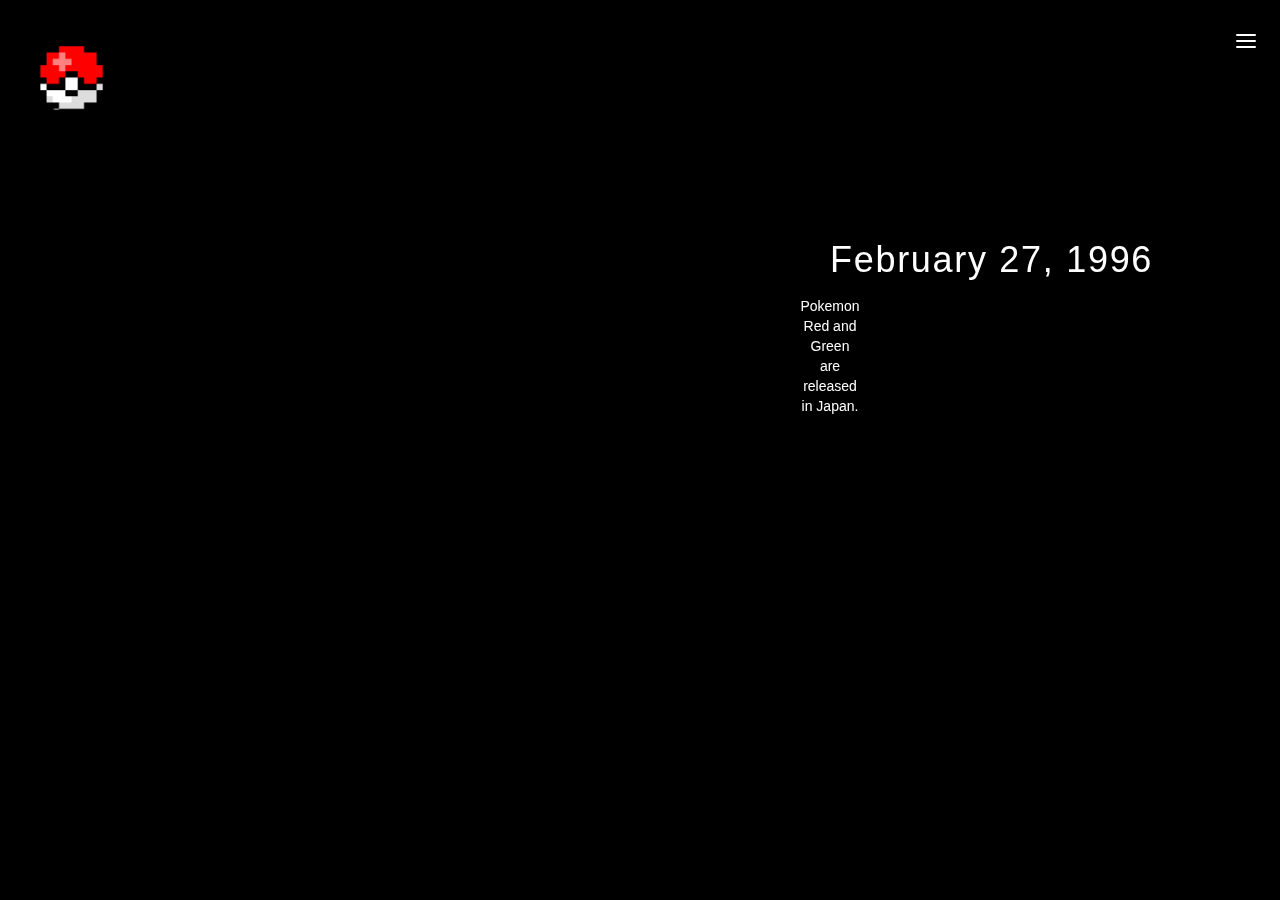
<file: about.html>
<!DOCTYPE html>
<html lang="en">
<head>
    <meta charset="UTF-8">
    <meta name="viewport" content="width=device-width, initial-scale=1.0">
    <link rel="stylesheet" href="style.css">
    <title>Pokemon Gen 1</title>
</head>
<body>
        <div class="container">
            <nav>
                <input type="checkbox" id="nav" class="hidden">
                <label for="nav" class="nav-btn">
                        <i></i>
                        <i></i>
                        <i></i>
                </label>
                <div class="logo">
                    <a href="index.html"><img src="images/pokeball.png" width="75px" height="75px"></a>
                </div>
                <div class="nav-wrapper">
                    <ul>
                        <li><a href="index.html">Home</a></li>
                        <li><a href="character.html">Character</a></li>
                        <li><a href="ui.html">User Interface</a></li>
                        <li><a href="pokemon.html">Pokemon</a></li>
                        <li><a href="about.html">About</a></li>
                    </ul>
                </div>
            </nav>
        </div>

<main>  
    <a href="about2.html"><div class="pics2"><h1>February 27, 1996</h1>
<br><br>
    <h6>Pokemon Red and Green are released in Japan.</h6></div></a>
</main>          

</body>
</html>
</file>
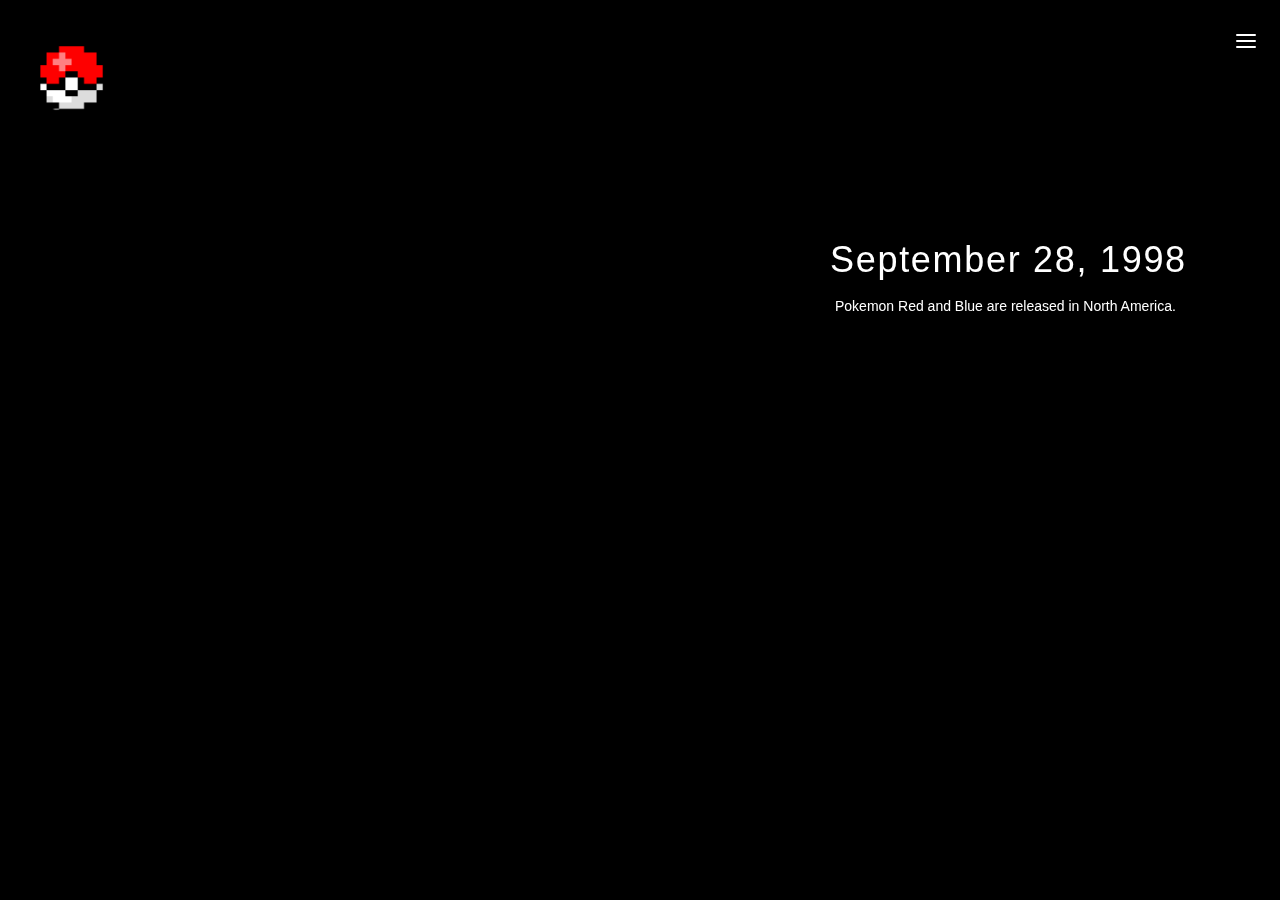
<file: about2.html>
<!DOCTYPE html>
<html lang="en">
<head>
    <meta charset="UTF-8">
    <meta name="viewport" content="width=device-width, initial-scale=1.0">
    <link rel="stylesheet" href="style.css">
    <title>Pokemon Gen 1</title>
</head>
<body>
        <div class="container">
            <nav>
                <input type="checkbox" id="nav" class="hidden">
                <label for="nav" class="nav-btn">
                        <i></i>
                        <i></i>
                        <i></i>
                </label>
                <div class="logo">
                    <a href="index.html"><img src="images/pokeball.png" width="75px" height="75px"></a>
                </div>
                <div class="nav-wrapper">
                    <ul>
                        <li><a href="index.html">Home</a></li>
                        <li><a href="character.html">Character</a></li>
                        <li><a href="ui.html">User Interface</a></li>
                        <li><a href="pokemon.html">Pokemon</a></li>
                        <li><a href="about.html">About</a></li>
                    </ul>
                </div>
            </nav>
        </div>

<main>  
    <a href="about3.html"><div class="pics2"><h1>September 28, 1998</h1>
<br><br>
    <h7>Pokemon Red and Blue are released in North America.</h7></div></a>
</main>          

</body>
</html>
</file>
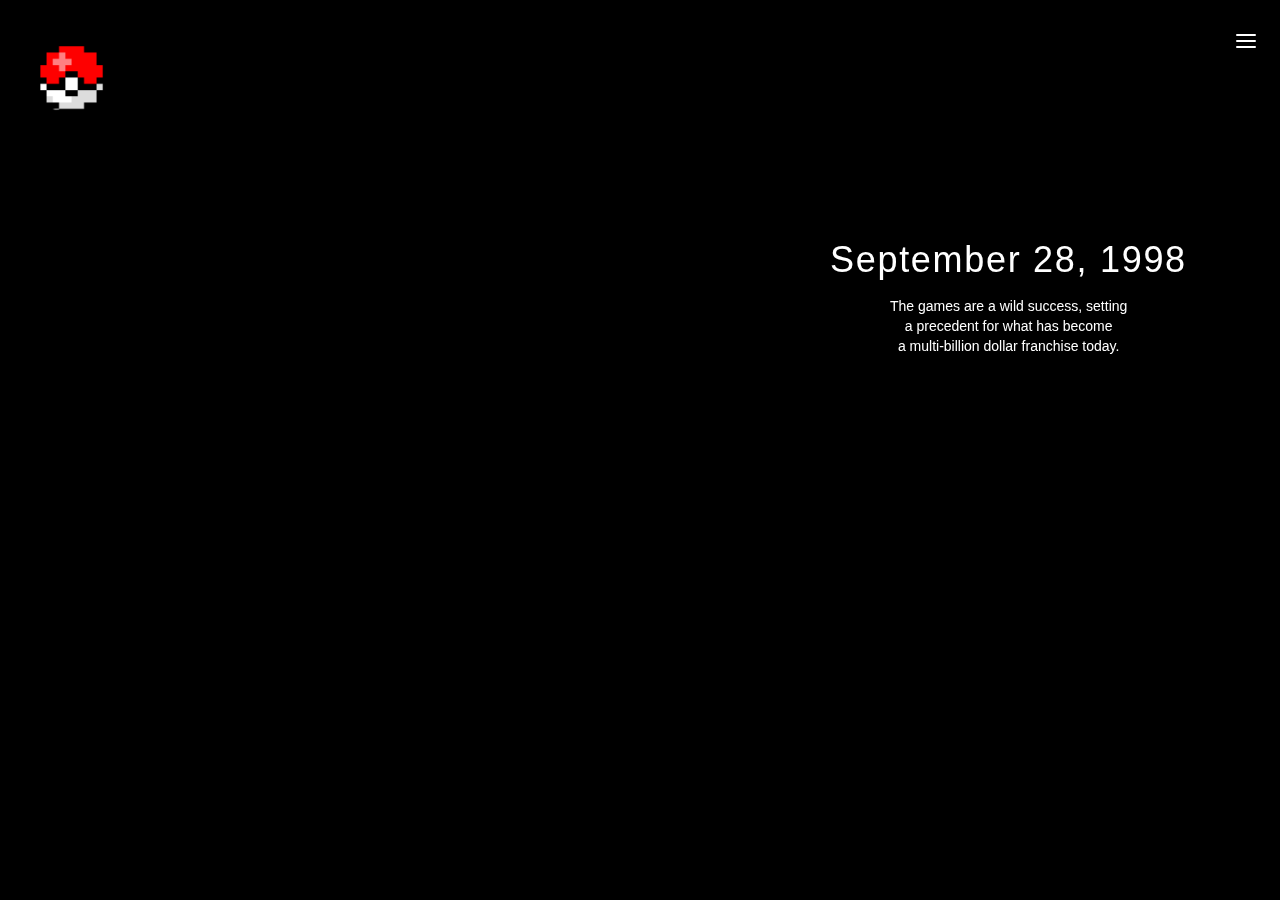
<file: about3.html>
<!DOCTYPE html>
<html lang="en">
<head>
    <meta charset="UTF-8">
    <meta name="viewport" content="width=device-width, initial-scale=1.0">
    <link rel="stylesheet" href="style.css">
    <title>Pokemon Gen 1</title>
</head>
<body>
        <div class="container">
            <nav>
                <input type="checkbox" id="nav" class="hidden">
                <label for="nav" class="nav-btn">
                        <i></i>
                        <i></i>
                        <i></i>
                </label>
                <div class="logo">
                    <a href="index.html"><img src="images/pokeball.png" width="75px" height="75px"></a>
                </div>
                <div class="nav-wrapper">
                    <ul>
                        <li><a href="index.html">Home</a></li>
                        <li><a href="character.html">Character</a></li>
                        <li><a href="ui.html">User Interface</a></li>
                        <li><a href="pokemon.html">Pokemon</a></li>
                        <li><a href="about.html">About</a></li>
                    </ul>
                </div>
            </nav>
        </div>

<main>  
    <a href="about.html"><div class="pics2"><h1>September 28, 1998</h1>
<br><br>
    <h9>The games are a wild success, setting<br>
     a precedent for what has become<br>
 a multi-billion dollar franchise today.</h9></div></a>
</main>          

</body>
</html>
</file>
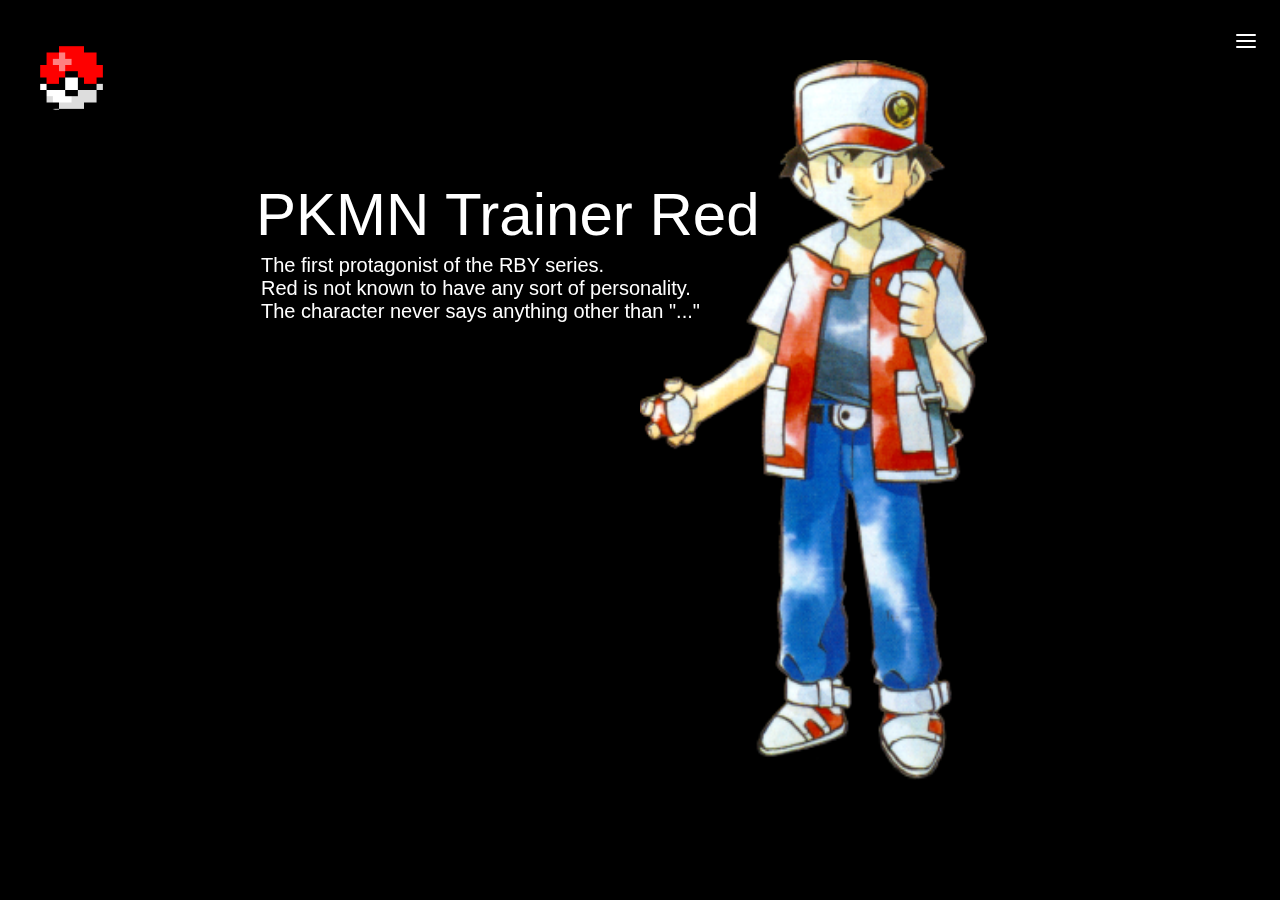
<file: character.html>
<!DOCTYPE html>
<html lang="en">
<head>
    <meta charset="UTF-8">
    <meta name="viewport" content="width=device-width, initial-scale=1.0">
    <link rel="stylesheet" href="style.css">
    <title>Pokemon Gen 1</title>
</head>
<body>
        <div class="container">
            <nav>
                <input type="checkbox" id="nav" class="hidden">
                <label for="nav" class="nav-btn">
                        <i></i>
                        <i></i>
                        <i></i>
                </label>
                <div class="logo">
                    <a href="index.html"><img src="images/pokeball.png" width="75px" height="75px"></a>
                </div>
                <div class="nav-wrapper">
                    <ul>
                        <li><a href="index.html">Home</a></li>
                        <li><a href="character.html">Character</a></li>
                        <li><a href="ui.html">User Interface</a></li>
                        <li><a href="pokemon.html">Pokemon</a></li>
                        <li><a href="about.html">About</a></li>
                    </ul>
                </div>
            </nav>
        </div>

<main>  
    <div class=pics>
        <img src="images/redpkmn.png" width="347px" height="720px">
        </div>
    <div class=chartext>PKMN Trainer Red<br>
        <h3>The first protagonist of the RBY series.<br>Red is not known to have any sort of personality. <br>The character never says anything other than "..."</h3>
    </div>
</main>          

</body>
</html>
</file>
<file: style.css>
*{
    margin: 0;
    padding: 0;
    box-sizing: border-box;
    font-family: sans-serif;

}

.pkmn{
    display: flex;
    margin-top: 200px;
    margin-left: auto;
    margin-right: auto;
    width: 1000px;
    height: 300px;
    align-items: center;
    justify-content: center;
    color: #fff;
}

h2{
    font-size: 18px;
    font-weight: 300;
    display: flex;
    margin-left: 800px; 
    width: 50%;
    color: #fff;
    line-height: 150%;
}

h3{
    font-size: 20px;
    font-weight: 100;
    padding: 5px;
    color: #fff;
}

h4{
    font-size: 14px;
    font-weight: 100;
    color: #fff;
    line-height: 20px;
}

h5{
    font-size: 18px;
    font-weight: 100;
    color: #fff;
    line-height: 20px;
    margin-left: 100px;
}

h6{
    font-size: 14px;
    font-weight: 100;
    color: #fff;
    line-height: 20px;
    text-align: center;
    margin-right: 580px;
}

h7 {
    font-size: 14px;
    font-weight: 100;
    color: #fff;
    line-height: 20px;
    text-align: center;
    margin-left: 35px;
}

h9 {
    font-size: 14px;
    font-weight: 100;
    color: #fff;
    line-height: 20px;
    text-align: center;
    position: absolute;
    margin-left: 90px;
}

.pics{
    display: block;
    width: 50%;
    margin: 0 auto;
    transition: transform 3s;
    transition-delay: 2s;
    transform: translateX(50%);
}

.pics2{
    position: absolute;
    margin-left: 800px;
    margin-top: 200px;
    width: 50%;
    position: absolute;
    transition: 1;
    animation-name: fadeInOpacity;
    animation-iteration-count: 1;
    animation-timing-function: ease-in;
    animation-duration: 2s;
}

@keyframes fadeInOpacity {
    0% {opacity: 0;}
    100% {opacity: 1;}
}

.chartext{
    position: absolute;
    text-align: left;
    top: 20%;
    left: 20%;
    color: #fff;
    animation: fadeIn ease 5s;
    font-size: 60px;
}

@keyframes fadeIn {
    0% {opacity:0;}
    100% {opacity:1;}
}

h1{
    font-size: 36px;
    font-weight:500;
    letter-spacing: 1.7px;
    line-height: 0;
    float: left;
    position:inherit;
    padding: 0px;
    margin-top: 0px;
    margin-left: 30px;
    color: white;
}


body{
    background-image:linear-gradient(rgba(0,0,0,0.1), rgba(0,0,0,0.1));
    background-position: center;
    background-size: cover;
    width: 100%;
    height: 100%;
    background-color:black;
}

nav {
    padding: 50px;
}

.logo{
    float: left;
    margin-left: 24px;
    margin-top: 10px
}

ul{
    float: right;
}

nav ul{
    float: right;
}

nav ul li{
    display: inline-block;
}

nav ul li:not(:first-child){
    margin-left: 48px;
}

nav ul li:last-child{
    margin-right: 28px;
}

nav ul li a{
    display: inline-block;
    color: #fff;
    text-decoration: none;
    font-size: 14px;
    font-weight: bold;
    letter-spacing: 1.4px;
    text-transform: uppercase;
}

@media screen{

    nav {
        padding: 30px 10px;
    }

    .nav-wrapper{
        position: fixed;
        top: 0;
        left: 0;
        width: 100%;
        height: 100%;
        background: #fff;
        z-index: -1;
        opacity: 0;
        transition: all 0.2s ease;
    }

    .nav-wrapper ul{
        position: absolute;
        top: 50%;
        right: 5%;
    }

    .nav-btn{
        position: fixed;
        right: 10px;
        top: 10px;
        width: 48px;
        height: 48px;
        display: block;
        cursor: pointer;
        z-index: 9999;
        border-radius: 50%;
    }

    .nav-btn i{
        display: block;
        width: 20px;
        height: 2px;
        background: #fff;
        border-radius: 2px;
        margin-left: 14px;
    }

    .nav-btn i:nth-child(1){
        margin-top: 24px;
    }
    .nav-btn i:nth-child(2){
        margin-top: 4px;
        opacity: 1;
    }
    .nav-btn i:nth-child(3){
        margin-top: 4px;
    }

    .nav-wrapper ul{
        position: absolute;
        top: 50%;
        transform: translateY(-50%);
        width: 100%;
    }

    .nav-wrapper ul li{
        display: block;
        width: 100%;
        float: none;
        text-align: right;
        margin-bottom: 10px;
    }

    .nav-wrapper ul li:nth-child(1) a{
        transition-delay: 0.2s;
    }
    .nav-wrapper ul li:nth-child(2) a{
        transition-delay: 0.3s;
    }
    .nav-wrapper ul li:nth-child(3) a{
        transition-delay: 0.4s;
    }
    .nav-wrapper ul li:nth-child(4) a{
        transition-delay: 0.5s;
    }
    .nav-wrapper ul li:nth-child(5) a{
        transition-delay: 0.6s;
    }

    nav ul li:not(:first-child){
        margin-left: 0;
    }

}

    .nav-wrapper ul li a{
        padding: 10px 22px;
        color: #000;
        font-weight: 600;
        font-size: 14px;
        letter-spacing: 1.2px;
        opacity: 0;
        transform: translateX(-20px);
        transition: all 0.2s ease;
}

#nav:checked + .nav-btn{
    transform: rotate(45deg);
}

#nav:checked + .nav-btn i{
    background: #fff;
    transition: all 0.2s ease;
}

#nav:checked + .nav-btn i:nth-child(1){
    transform: translateY(6px) rotate(180deg);
    background: black;
}
#nav:checked + .nav-btn i:nth-child(2){
    opacity:0;
}
#nav:checked + .nav-btn i:nth-child(3){
    background: black;
    transform: translateY(-6px) rotate(90deg);
}

#nav:checked ~ .nav-wrapper{
    z-index: 9990;
    opacity: 1;
}

#nav:checked ~ .nav-wrapper ul li a{
    opacity: 1;
    transform: translateX(0);
}

.hidden {
        display: none;

}
</file>
